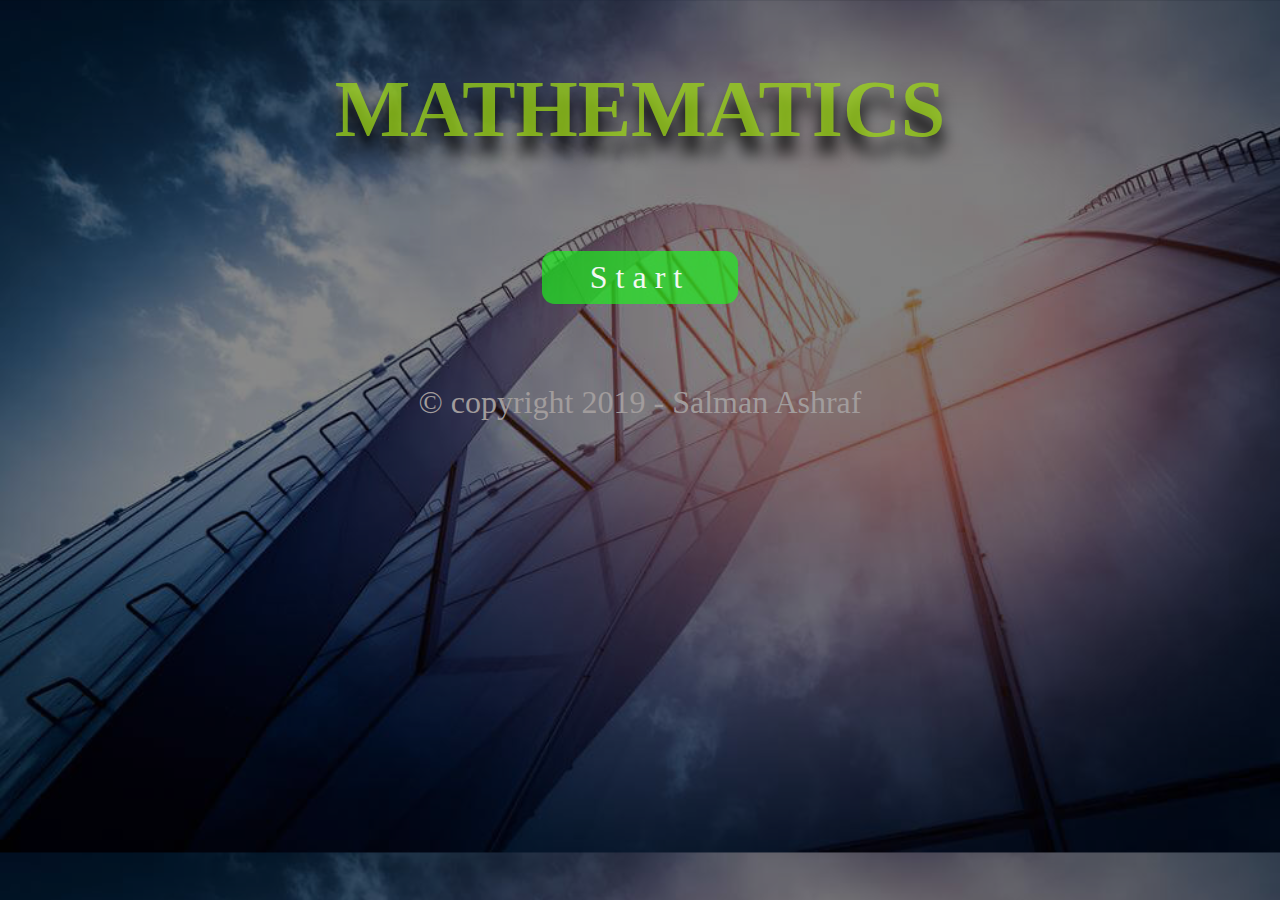
<file: index.html>
<!DOCTYPE html>
<html lang="en">
<head>
    <meta charset="UTF-8">
    <meta name="viewport" content="width=device-width, initial-scale=1.0">
    <meta http-equiv="X-UA-Compatible" content="ie=edge">
    <link rel="stylesheet" href="style.css">
    <title>MATHHEMATICS - Ashraf</title>
</head>
<body class="content">
    <h1 class="heading">MATHEMATICS</h1>
    <a href="level/level.html" class="start">Start</a>
    <p class="footer">&copy; copyright 2019 - Salman Ashraf</p>
</body>
</html>
</file>
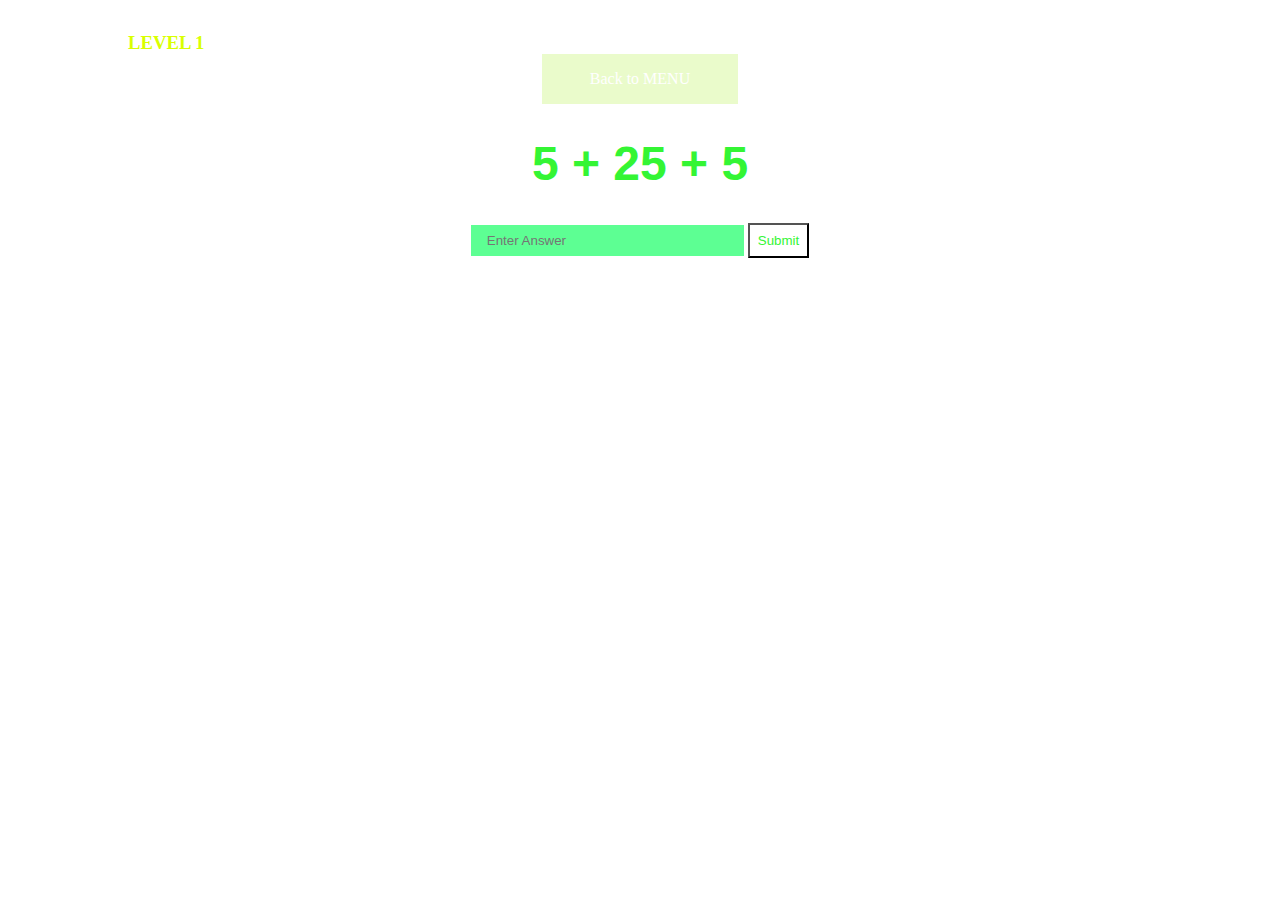
<file: level/level1.html>
<!DOCTYPE html>
<html lang="en">
   <head>
      <meta charset="UTF-8">
      <meta name="viewport" content="width=device-width, initial-scale=1.0">
      <meta http-equiv="X-UA-Compatible" content="ie=edge">
      <link rel="stylesheet" href="../style.css">
      <title>MATHHEMATICS - level 1</title>
   </head>
   <body>
      <div class="container">
         <h3 id="level">LEVEL 1</h3>
         <a href="level.html" class="back">Back to MENU</a>
         <h1 id="heading">SOLVE: 2 * ( 4 / 2 ) * 1</h1>
         <input type="text" placeholder="Enter Answer" id="guess">
         <button id="button">Submit</button>
         <p></p>
         <div id="cont"></div>
         <script src="../scripts/level1.js"></script>
      </div>
   </body>
</html>
</file>
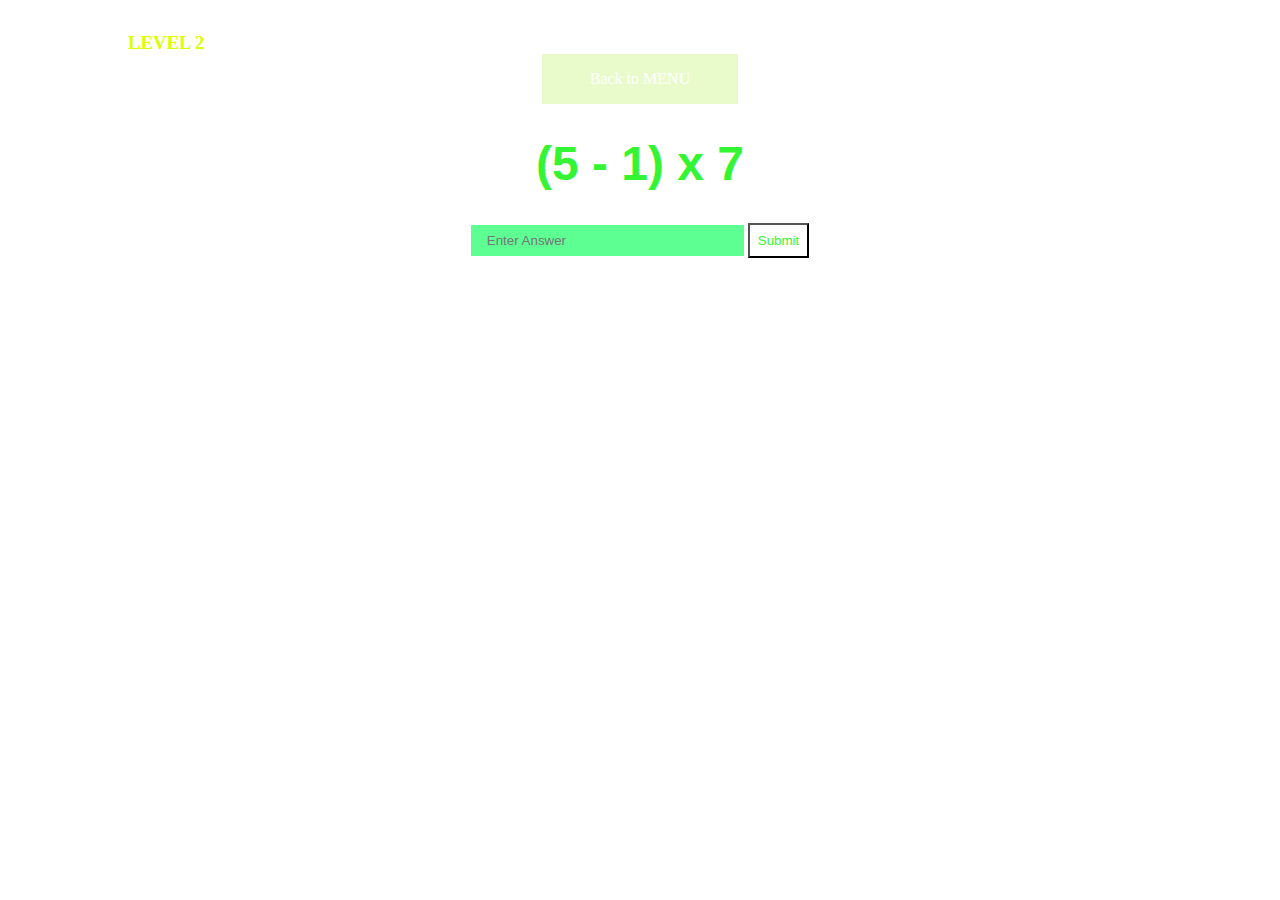
<file: level/level2.html>
<!DOCTYPE html>
   <html lang="en">
      <head>
         <meta charset="UTF-8">
         <meta name="viewport" content="width=device-width, initial-scale=1.0">
         <meta http-equiv="X-UA-Compatible" content="ie=edge">
         <link rel="stylesheet" href="../style.css">
         <title>MATHHEMATICS - level 2</title>
      </head>
      <body>
         <div class="container">
            <h3 id="level">LEVEL 2</h3>
            <a href="level.html" class="back">Back to MENU</a>
            <h1 id="heading">SOLVE: 2 * ( 4 / 2 ) * 1</h1>
            <input type="text" placeholder="Enter Answer" id="guess">
            <button id="button">Submit</button>
            <p></p>
            <div id="cont"></div>
            <script src="../scripts/level2.js"></script>
         </div>
      </body>
   </html>
</file>
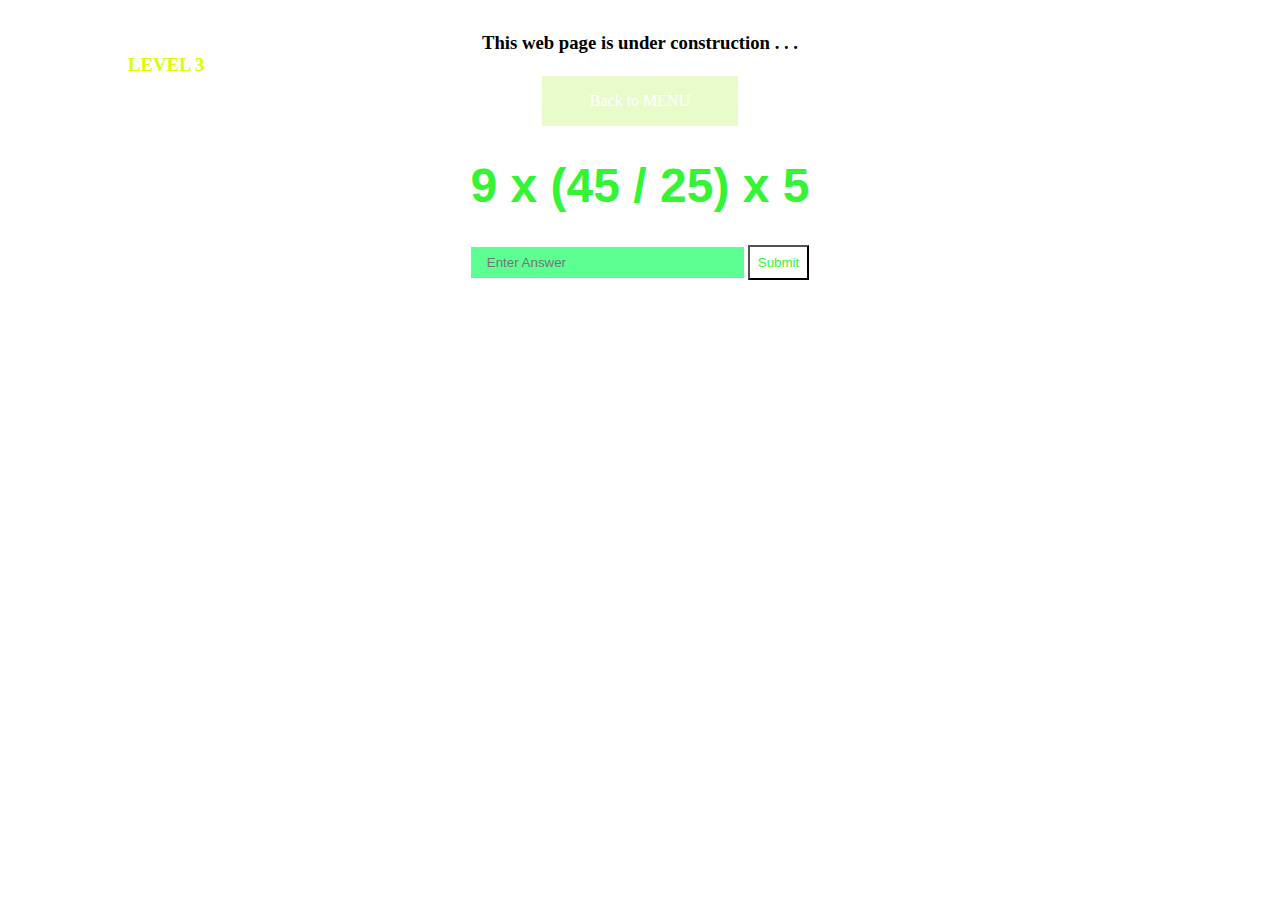
<file: level/level3.html>
<h3>This web page is under construction . . .</h3>

   <!DOCTYPE html>
   <html lang="en">
      <head>
         <meta charset="UTF-8">
         <meta name="viewport" content="width=device-width, initial-scale=1.0">
         <meta http-equiv="X-UA-Compatible" content="ie=edge">
         <link rel="stylesheet" href="../style.css">
         <title>MATHHEMATICS - level 3</title>
      </head>
      <body>
         <div class="container">
            <h3 id="level">LEVEL 3</h3>
            <a href="level.html" class="back">Back to MENU</a>
            <h1 id="heading">SOLVE: 2 * ( 4 / 2 ) * 1</h1>
            <input type="text" placeholder="Enter Answer" id="guess">
            <button id="button">Submit</button>
            <div id="cont"></div>
            <p></p>
            <script src="../scripts/level3.js"></script>
         </div>
      </body>
   </html>
</file>
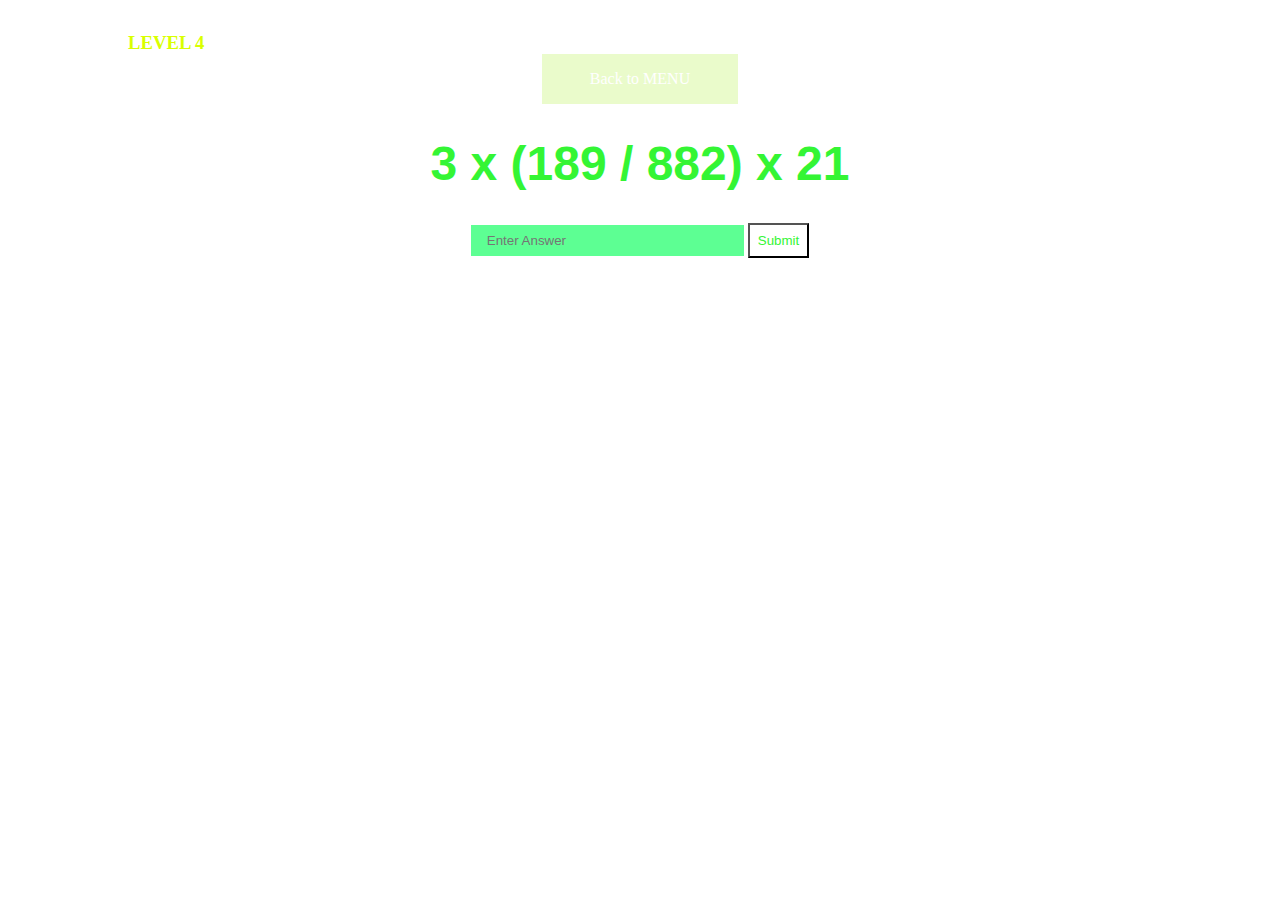
<file: level/level4.html>
<!DOCTYPE html>
   <html lang="en">
      <head>
         <meta charset="UTF-8">
         <meta name="viewport" content="width=device-width, initial-scale=1.0">
         <meta http-equiv="X-UA-Compatible" content="ie=edge">
         <link rel="stylesheet" href="../style.css">
         <title>MATHHEMATICS - level 4</title>
      </head>
      <body>
         <div class="container">
            <h3 id="level">LEVEL 4</h3>
            <a href="level.html" class="back">Back to MENU</a>
            <h1 id="heading">SOLVE: 2 * ( 4 / 2 ) * 1</h1>
            <input type="text" placeholder="Enter Answer" id="guess">
            <button id="button">Submit</button>
            <p></p>
            <div id="cont"></div>
            <script src="../scripts/level4.js"></script>
         </div>
      </body>
   </html>
</file>
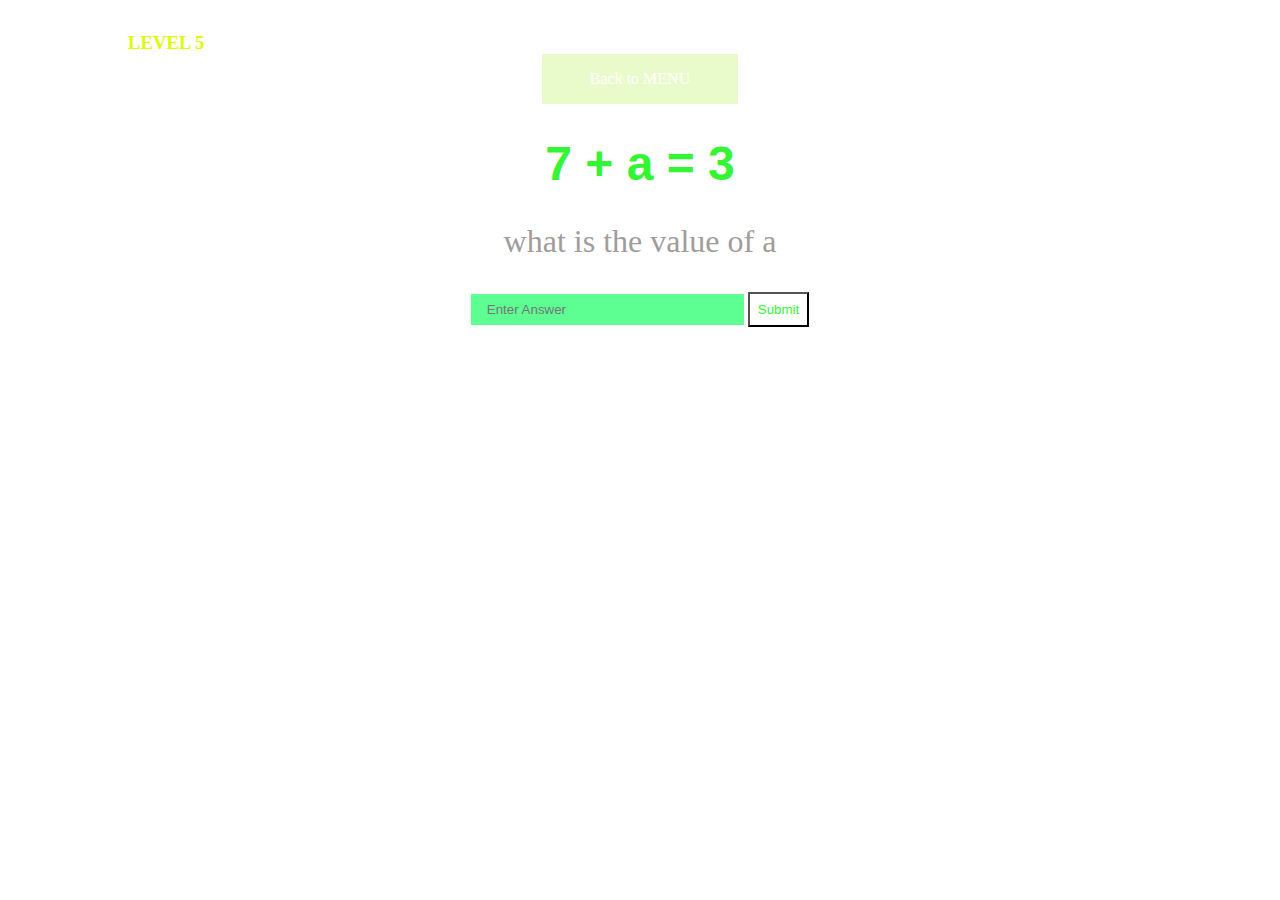
<file: level/level5.html>
<!DOCTYPE html>
   <html lang="en">
      <head>
         <meta charset="UTF-8">
         <meta name="viewport" content="width=device-width, initial-scale=1.0">
         <meta http-equiv="X-UA-Compatible" content="ie=edge">
         <link rel="stylesheet" href="../style.css">
         <title>MATHHEMATICS - level 5</title>
      </head>
      <body>
         <div class="container">
            <h3 id="level">LEVEL 5</h3>
            <a href="level.html" class="back">Back to MENU</a>
            <h1 id="heading">SOLVE: 2 * ( 4 / 2 ) * 1</h1><p>what is the value of a</p> 
            <input type="text" placeholder="Enter Answer" id="guess">
            <button id="button">Submit</button>
            <p id="comment"></p>
            <div id="cont"></div>
            <script src="../scripts/level5.js"></script>
         </div>
      </body>
   </html>
</file>
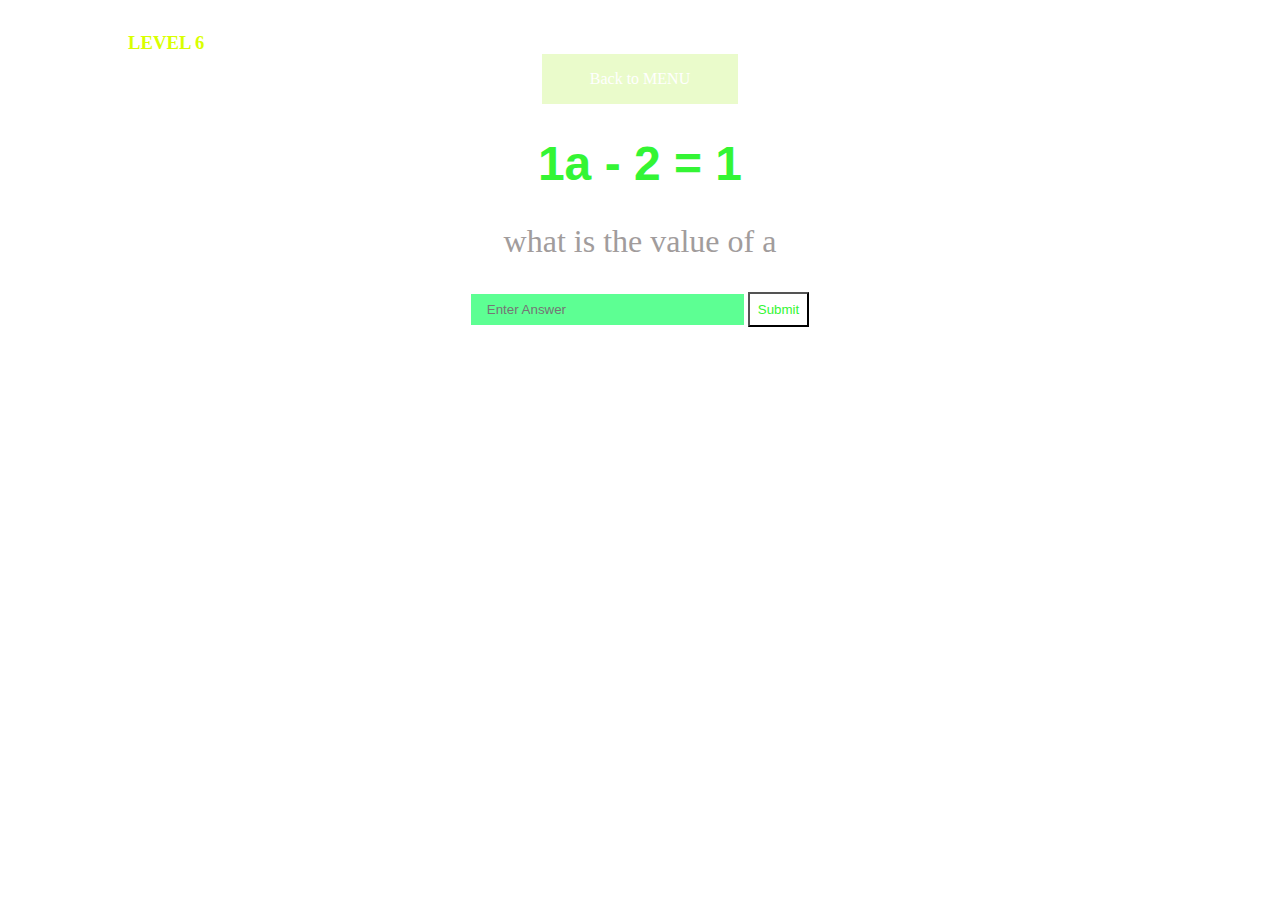
<file: level/level6.html>
<!DOCTYPE html>
   <html lang="en">
      <head>
         <meta charset="UTF-8">
         <meta name="viewport" content="width=device-width, initial-scale=1.0">
         <meta http-equiv="X-UA-Compatible" content="ie=edge">
         <link rel="stylesheet" href="../style.css">
         <title>MATHHEMATICS - level 6</title>
      </head>
      <body>
         <div class="container">
            <h3 id="level">LEVEL 6</h3>
            <a href="level.html" class="back">Back to MENU</a>
            <h1 id="heading">SOLVE: 2 * ( 4 / 2 ) * 1</h1><p>what is the value of a</p> 
            <input type="text" placeholder="Enter Answer" id="guess">
            <button id="button">Submit</button>
            <p id="comment"></p>
            <div id="cont"></div>
            <script src="../scripts/level6.js"></script>
         </div>
      </body>
   </html>
</file>
<file: style.css>
/*index.html*/
@keyframes heading {
    1% {
        transform: translateX(40%);
    }
    20% {
        text-shadow: 0 1rem 1rem rgba(139, 138, 138, 0.973);
        transform: translateX(20%) translateY(70%);
    }
    30% {
        text-shadow: 0 1rem 1rem rgb(0, 0, 0);
        transform: translateX(10%) translateY(-50%);
    }
    40% {
        text-shadow: 0 1rem 1rem rgba(248, 243, 243, 0.973);
        transform: translateX(0);
    }
    50% {
        text-shadow: 0 1rem 1rem rgba(14, 13, 13, 0.973);
        transform: translateX(-20%) translateY(70%);
    }
    55% {
        text-shadow: 0 1rem 1rem rgb(245, 239, 239);
        transform: translateX(-10%) translateY(-80%);
    }
    100% {
        text-shadow: 0 1rem 1rem rgba(15, 15, 15, 0.973);
        transform: translateX(0);
    }
}

@keyframes start {
    1% {
        transform: translateY(-300%);
        opacity: 0;
    }
    100% {
        transform: translate(0);
        opacity: 1;
    }
    
}
@keyframes moveinleft {
    1% {
        transform: translateX(-300%);
        opacity: 0;
    }
    100% {
        transform: translate(0);
        opacity: 1;
    }
    
}

.container {
    animation: moveinleft 1.5s;
}

.heading {
    animation: heading 5s;
    font-size: 5rem;
    color: rgba(158, 216, 23, 0.74);
    margin: 2rem 0;
    text-shadow: 0 1rem 1rem rgba(0, 0, 0, 0.973);
    margin-bottom: 6rem;
    animation-fill-mode: backwards;
}
.start {
    animation: start 2s;
    animation-fill-mode: backwards;
    text-decoration: none;
    color: rgb(243, 247, 243);
    background-color: rgba(28, 241, 28, 0.671);
    padding: .5rem 3rem;
    letter-spacing: .5rem;
    border-radius: .8rem;
    font-size: 2rem;
    display: inline-block;
    margin-bottom: 5rem;
    transition: all .5s;
}
.start:hover {
    background-color: #fff;
    color: rgb(11, 243, 11);
}




* {
    box-sizing: border-box;
    margin: 0;
    padding: 0;
}

@keyframes body {
    1% {
        background-image: linear-gradient(to right, rgba(0, 0, 0, 0.864), rgba(0, 0, 0, 0.616)), url(img/1.jpg);
        background-size: cover;
        background-position: center;
    }
    50% {
        background-image: linear-gradient(to right, rgba(0, 0, 0, 0.87), rgba(0, 0, 0, 0.616)), url(img/newslatter.jpg);
        background-size: cover;
        background-position: top;
    }
    100% {
        background-image: linear-gradient(to right, rgba(0, 0, 0, 0.807), rgba(0, 0, 0, 0.952)), url(img/3.jpg);
        background-size: cover;
        background-position: top;
    }
}

body {
    animation: body 10s infinite alternate;
    padding: 2rem 8rem;
    text-align: center;
    background-size: cover;
}

#heading {
    color: rgb(52, 245, 52);
    font-size: 3rem;
    font-family: sans-serif;
    margin-bottom: 2rem;

}
#level {
    margin-bottom: 0;
    color: rgb(217, 255, 0);
    text-align: left;
}
body p {
    color: rgb(161, 156, 156);
    font-size: 2rem;
    margin-bottom: 2rem;
}

body h1 {
    color: #fff;
}
#cont a {
    text-decoration: none;
    color: #fff;
    padding: .5rem 3rem;
    background-color: rgba(57, 126, 57, 0.767);
    display: inline-block;
}
#cont a:hover {
    background-color: rgba(4, 59, 4, 0.719);
}

.container .back {
    text-decoration: none;
    padding: 1rem 3rem;
    color: #fff;
    background-color: rgba(173, 238, 52, 0.253);
    display: inline-block;
    margin-bottom: 2rem;
    text-align: left;
}
.container .back:hover {
    color: #fff;
    background-color: rgba(247, 25, 99, 0.178);
}


.list {
    list-style: none;
    margin: 1rem 0;
    padding: 2rem 2rem;
    list-style: none;
    transition: all .5s;
    letter-spacing: 1rem;
    border: 1px solid rgba(255, 255, 255, 0.192);
}
.link,
.link:visited {
    text-decoration: none;
    color: #fff;
    list-style: none;
    font-style: italic;
    transition: all 1s;
    letter-spacing: 1rem;
    padding: 2rem 15rem;
}
.list:hover {
    background-color: rgba(182, 248, 167, 0.192);
    transform: translateX(5rem);
    color: green;
    
}
.link:hover {
    color: green;
}

#guess {
    background-color: rgba(0, 255, 85, 0.637);
    padding: .5rem 5rem .5rem 1rem;
    color: white;
    margin-bottom: 1.5rem;
    border: none;
    transition: all .5s;
}
#guess:focus {
    background-color: rgba(0, 255, 85, 0.308);
    border: 1px solid #fff;
} 

#button {
    padding: .5rem;
    background-color: rgba(255, 255, 255, 0.925);
    color: rgb(52, 245, 52);
    transition: all .5s;
}
#button:hover {
    background-color: rgb(144, 253, 200);
    color: #fff;
} 

.content {
    background-image: linear-gradient(to right, rgba(0, 0, 0, 0.452), rgba(0, 0, 0, 0.514)), url(img/newslatter.jpg);
    background-size: cover;
    animation: none;
}


/* media queries */

@media screen and (max-width: 600px) {
    body {
        padding: 1rem;
    }
    .heading {
        font-size: 2rem;
    }
    .footer {
        font-size: .5rem;
    }
    .start {
        padding: 1rem;
        font-size: 1rem;
    }
    #heading {
        font-size: 2rem;
    }
    .link {
        padding: 1rem 1rem;
    }
    .list {
        padding: 1rem 1rem;
        margin: 2rem 3rem;
        font-size: 1rem;
    }
}
</file>
